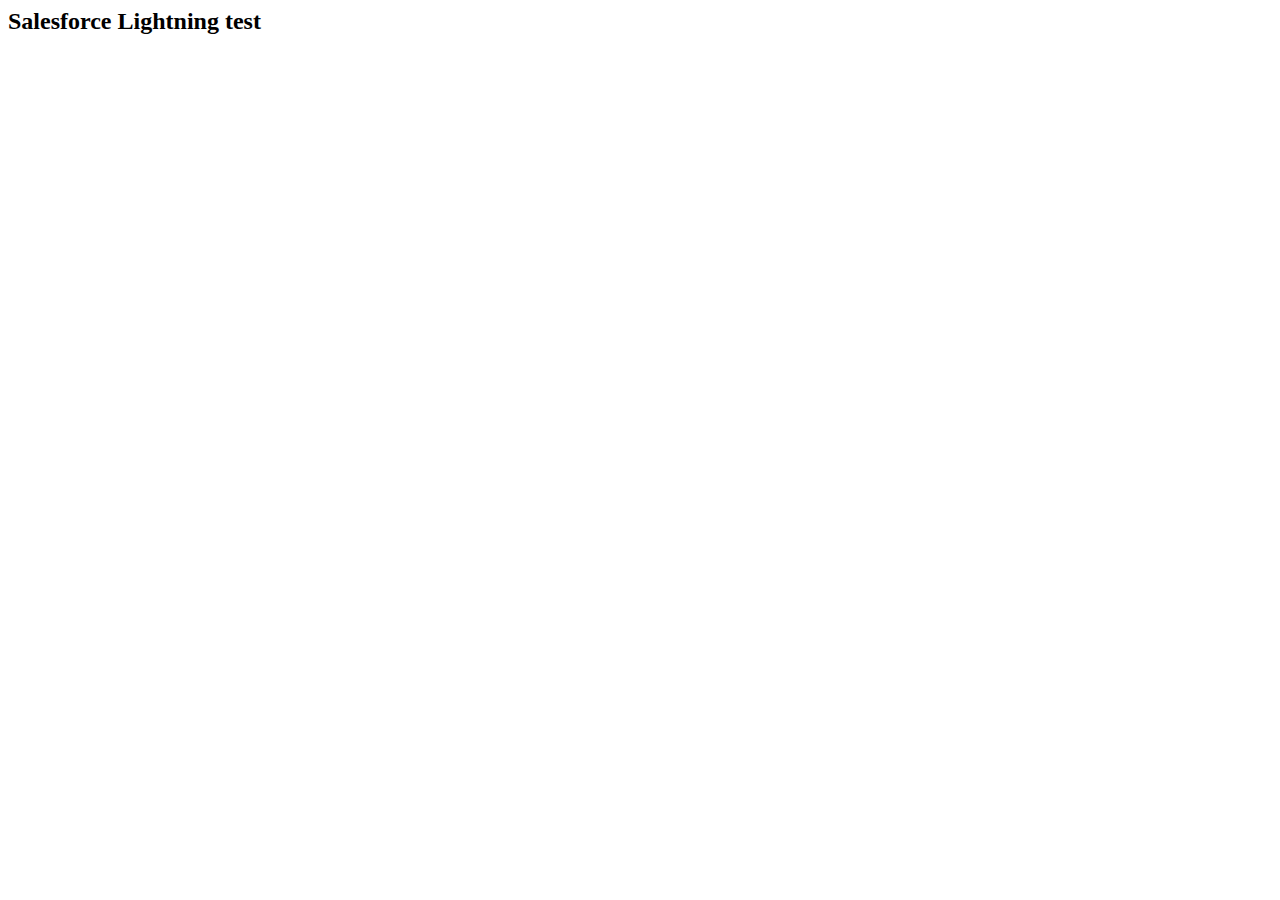
<file: ActivityList.html>
<html lang="en">
<head>
    <meta charset="UTF-8">
    <meta name="viewport" content="width=device-width, initial-scale=1.0">
    <title>Salesforce Lightning Out Example </title>
<script>
const SF_INSTANCE_URL = "https://beamsuntory--dcdev.sandbox.lightning.force.com/";
         let AccessToken;
       function myFunction() {
             authenticateWithSalesforce();
        }
         async function authenticateWithSalesforce() {    
        const myHeaders = new Headers();
            myHeaders.append("Cookie", "BrowserId=6lVcqQiUEfCUftXF-c9Eww; CookieConsentPolicy=0:1; LSKey-c$CookieConsentPolicy=0:1");
        const requestOptions = {
            method: "POST",
            headers: myHeaders,
            redirect: "follow"
        };
        fetch("https://beamsuntory--dcdev.sandbox.my.salesforce.com/services/oauth2/token?grant_type=client_credentials&client_id=3MVG9ppGyoGYN5w5pLplmWHjU.8v4cQFhnFANUxW.7KUspfqQutmTSYk8AEwMxX18T8e_pIfsATkPEYicrlNA&client_secret=7DF7D4AB3314F59E63B4E6C57053A96BF27F093174A3BE2C0AD525465EAD1417", requestOptions)
            .then((response) => response.text())
            .then((result) => {AccessToken = JSON.parse(result);
                               loadLightningComponent(AccessToken.access_token);
                             })
            .catch((error) => console.error(error)); 
            
        }
        // Function to load Lightning Out component
        function loadLightningComponent(oauthToken) {
            console.log(oauthToken);
            const script = document.createElement("script");
            script.src = SF_INSTANCE_URL+'/lightning/lightning.out.js';
            script.onload = function () {
                console.log("test1234");
                $Lightning.use("c:FOL_Application",
                    function () {
                        $Lightning.createComponent(
                            "c:FOL_AccountHeader",
                            {Email: 'harshit.kasliwal@gmail.com'},
                            "lightning-container",
                            function (component) {
                                console.log("Lightning Component loaded!", component);
                            }
                        );
                    },
                    SF_INSTANCE_URL,
                    oauthToken // Pass the authenticated token
                );
            };
            document.head.appendChild(script);
        }
        //Start authentication on page load
         window.onload = function () {
             authenticateWithSalesforce();
         };
</script>
</head>
<body>
    <h2>Salesforce Lightning test</h2>
    <div id="lightning-container"></div>
</body>
</html>
</file>
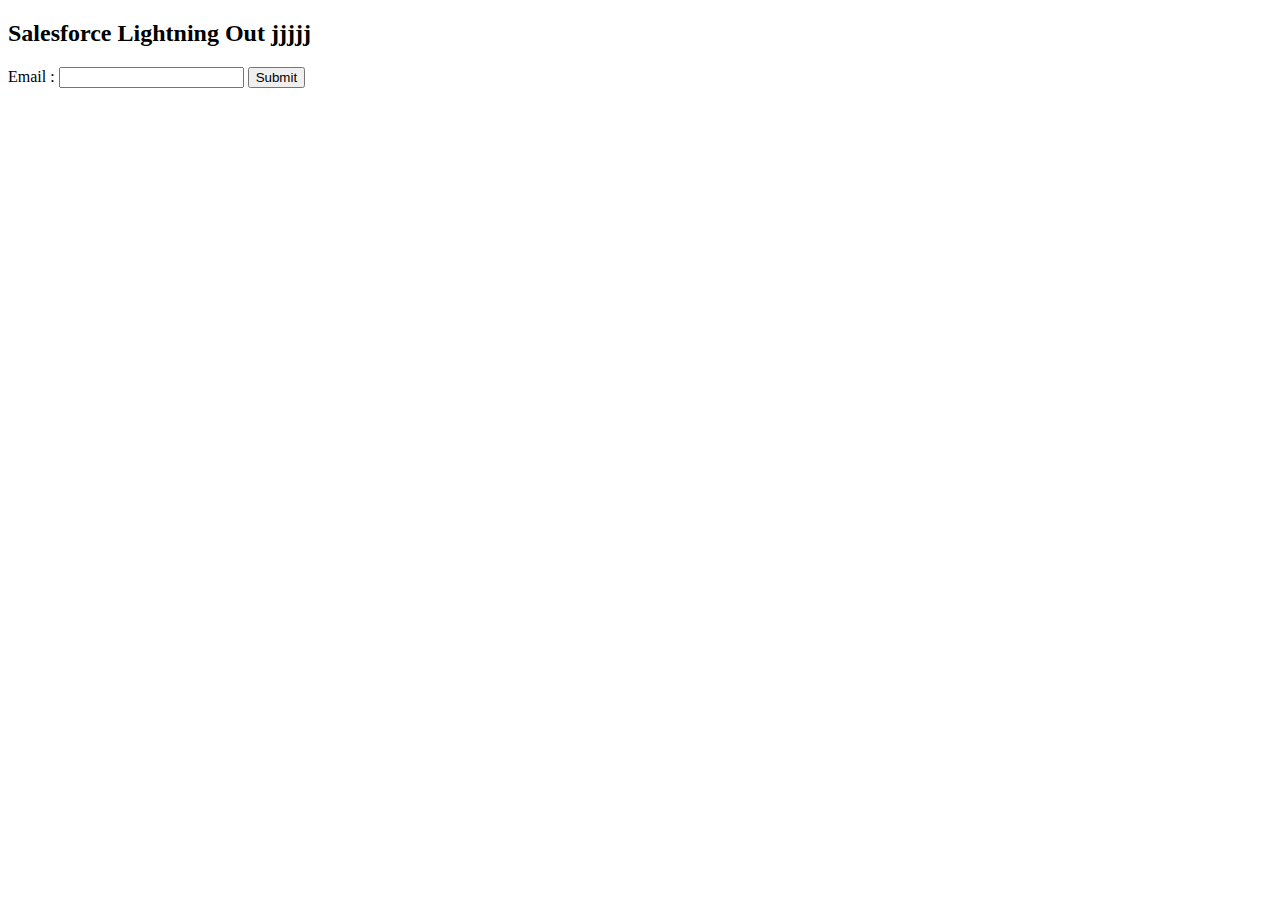
<file: DevDemo.html>
<!DOCTYPE html>
<html lang="en">
<head>
    <meta charset="UTF-8">
    <meta name="viewport" content="width=device-width, initial-scale=1.0">
    <title>Salesforce Lightning Out Example </title>
    <script>
        let emailValue;
        function myFunction() {
          emailValue = document.getElementById("myText").value
             authenticateWithSalesforce();
           }
        const SF_INSTANCE_URL = "https://metacube52.lightning.force.com/";
         let AccessToken;
         async function authenticateWithSalesforce() {    
        const myHeaders = new Headers();
            myHeaders.append("Cookie", "BrowserId=6lVcqQiUEfCUftXF-c9Eww; CookieConsentPolicy=0:1; LSKey-c$CookieConsentPolicy=0:1");
        const requestOptions = {
            method: "POST",
            headers: myHeaders,
            redirect: "follow"
        };
        fetch("https://metacube52.my.salesforce.com/services/oauth2/token?grant_type=client_credentials&client_id=3MVG9GBhY6wQjl2v2qOvZNO6DHA5O4UCEo8TEmLJrnuvETtSUR97T66RVVMnb0TZVvJbf79xRGHqYn0choZkA&client_secret=3BE23422C292909A4CD0884C0841F82C601FFBEE14FF6AAEFF93370E9D595F76", requestOptions)
            .then((response) => response.text())
            .then((result) => {AccessToken = JSON.parse(result);
                              console.log('Test***'+AccessToken.access_token);
                               loadLightningComponent(AccessToken.access_token);
                             })
            .catch((error) => console.error(error)); 
            
        }

        // Function to load Lightning Out component
       function loadLightningComponent(oauthToken) {
            const script = document.createElement("script");
            script.src = SF_INSTANCE_URL+'/lightning/lightning.out.js';
            script.onload = function () {
                $Lightning.use("c:LightningOutDependencyApp",
                    function () {
                        $Lightning.createComponent(
                            "c:AccountHeaderLaphroaig",
                            {Email: "anuj.khandelwal+0104@metacube.com"},
                            "lightning-container",
                            function (component) {
                                console.log("Lightning Component loaded!", component);
                            }
                        );
                    },
                    SF_INSTANCE_URL,
                    oauthToken // Pass the authenticated token
                );
            };
            document.head.appendChild(script);
        }

        // Start authentication on page load
        // window.onload = function () {
        //     authenticateWithSalesforce();
        // };

    async function createSalesforceRecord() {
    //const accessToken = '00DdN00000XBuv7!AQEAQP4SNYIgY6QBcBRUCzNFuSEDcxaDT0W0eBDWvQeXuTJCrb3M7_.d.7W.HanW3niEFcrkECDwwM2mfshxfnz89EAH_c8K'; // Replace with your actual access token
    const data = {
        firstName : 'New Account', // Modify with the appropriate field values
        lastName : 'Technology',
        email : 'harshit.jaiswal@gmail.com',
        postalCode : '212301'
    };

    try {
        const response = await fetch('https://metacube52.my.salesforce.com/services/apexrest/ContactTest', {
            method: 'POST',
            headers: {
                'Authorization': 'Bearer 00DdN00000XBuv7!AQEAQP4SNYIgY6QBcBRUCzNFuSEDcxaDT0W0eBDWvQeXuTJCrb3M7_.d.7W.HanW3niEFcrkECDwwM2mfshxfnz89EAH_c8K',
                'Content-Type': 'application/json'
            },
            body: JSON.stringify(data)
        });

        if (!response.ok) {
          //  throw new Error(Salesforce API error: ${response.statusText});
        }

        const result = await response.json();
        console.log('Record created successfully:', result);
    } catch (error) {
        console.error('Error creating Salesforce record:', error);
    }
}
    </script>
</head>
<body>
    <h2>Salesforce Lightning Out jjjjj</h2>
      Email : <input type="text" id="myText">
      <button onclick="myFunction()">Submit</button>
    <div id="lightning-container"></div>
</body>
</html>
</file>
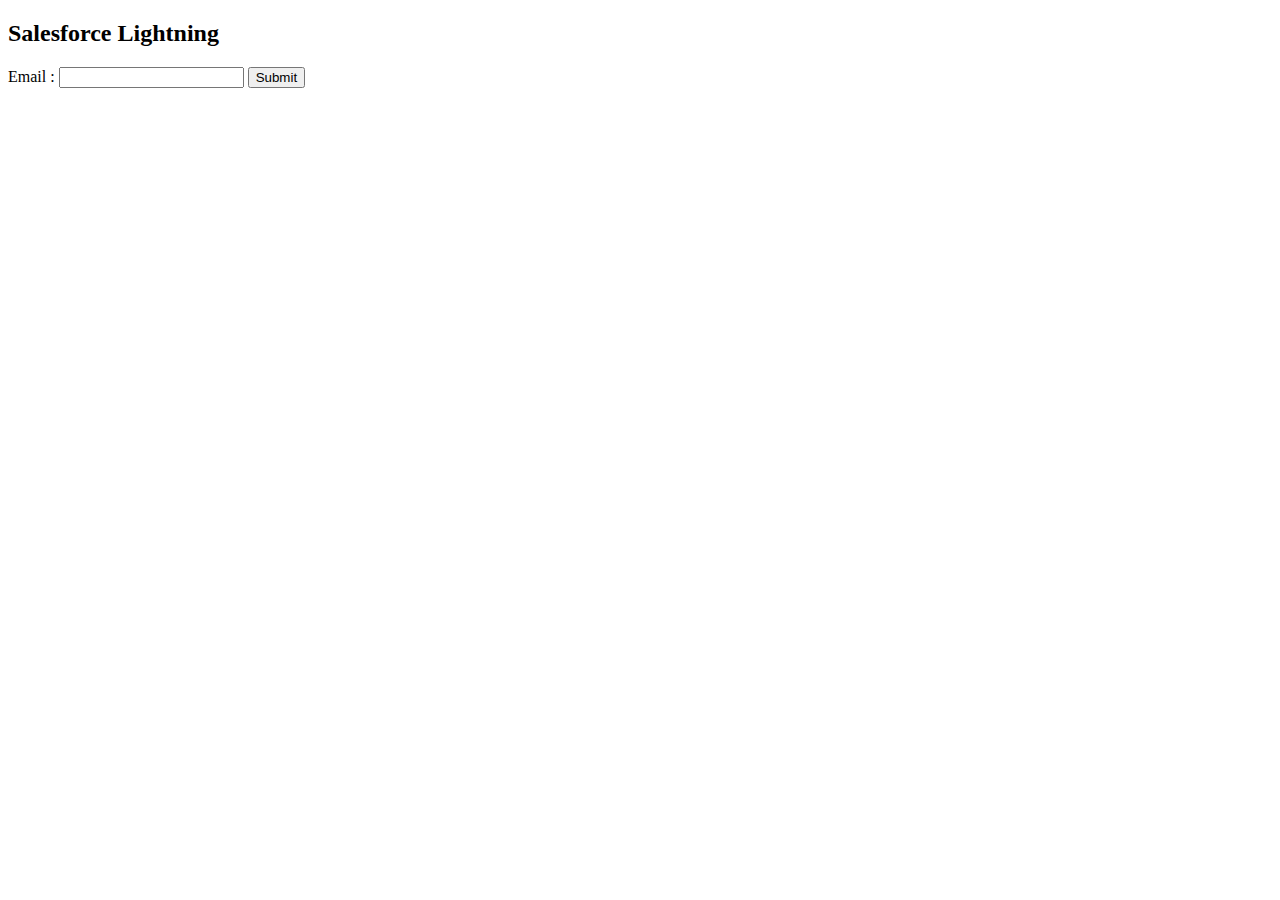
<file: LightningOut.html>
<!DOCTYPE html>
<html lang="en">
<head>
    <meta charset="UTF-8">
    <meta name="viewport" content="width=device-width, initial-scale=1.0">
    <title>Salesforce Lightning Out Example </title>
    <script>
        let emailValue;
        function myFunction() {
          emailValue = document.getElementById("myText").value
             authenticateWithSalesforce();
           }
         const SF_INSTANCE_URL = "https://beamsuntory--dcdev.sandbox.lightning.force.com/";
         let AccessToken;
         async function authenticateWithSalesforce() {    
        const myHeaders = new Headers();
            myHeaders.append("Cookie", "BrowserId=6lVcqQiUEfCUftXF-c9Eww; CookieConsentPolicy=0:1; LSKey-c$CookieConsentPolicy=0:1");
        const requestOptions = {
            method: "POST",
            headers: myHeaders,
            redirect: "follow"
        };
        fetch("https://beamsuntory--dcdev.sandbox.my.salesforce.com/services/oauth2/token?grant_type=client_credentials&client_id=3MVG9ppGyoGYN5w5pLplmWHjU.4iZbTsNiFoB2T8eHypvrUC3__5JnuTUiH1ABCJ9bgUvSZYfHRUEUYs95jg4&client_secret=AF14E24B7BFCFC1DEED8DF5F97DCAF639B5012EE91DAB29121CE0C9B8AA7E80C", requestOptions)
            .then((response) => response.text())
            .then((result) => {AccessToken = JSON.parse(result);
                              console.log('Test***'+AccessToken.access_token);
                               createSalesforceRecord(AccessToken.access_token);
                               loadLightningComponent(AccessToken.access_token);
                             })
            .catch((error) => console.error(error)); 
            
        }

        // Function to load Lightning Out component

        function loadLightningComponent(oauthToken) {
            const script = document.createElement("script");
            script.src = SF_INSTANCE_URL+'/lightning/lightning.out.js';
            script.onload = function () {
                $Lightning.use("c:FOL_Application",
                    function () {
                        $Lightning.createComponent(
                            "c:FOL_AccountHeader",
                            {Email: emailValue},
                            "lightning-container",
                            function (component) {
                                console.log("Lightning Component loaded!", component);
                            }
                        );
                    },
                    SF_INSTANCE_URL,
                    oauthToken // Pass the authenticated token
                );
            };
            document.head.appendChild(script);
        }

        // Start authentication on page load
        // window.onload = function () {
        //     authenticateWithSalesforce();
        // };

   async function createSalesforceRecord(accessToken) {
        alert(accessToken);
       // createLead();
    //const accessToken = '00DdN00000XBuv7!AQEAQP4SNYIgY6QBcBRUCzNFuSEDcxaDT0W0eBDWvQeXuTJCrb3M7_.d.7W.HanW3niEFcrkECDwwM2mfshxfnz89EAH_c8K'; // Replace with your actual access token
    const data = {
        firstName : 'Anurag', // Modify with the appropriate field values
        lastName : 'Technology',
        email : 'harshit.jaiswal+123@gmail.com',
        postalCode : '212301'
    };

    try {
        const response = await fetch('https://beamsuntory--dcdev.sandbox.my.salesforce.com/services/apexrest/ContactTest', {
            method: 'POST',
            headers: {
                'Authorization': 'Bearer 00DOt00000OGFKO!AQEAQFlqNkAEa6IKu_DJgNgThgRLH5LmhiIQlYNfP6VKQMl2vGwHCVhB9YFtqwxF7y51_.NkAYXUiUizPRKTxFvSrlBcjMFZ',
                'Content-Type': 'application/json'
            },
            body: JSON.stringify(data)
        });

        if (!response.ok) {
          //  throw new Error(Salesforce API error: ${response.statusText});
        }

        const result = await response.json();
        console.log('yupp Record created successfully:', result);
    } catch (error) {
        console.error('Error creating Salesforce record:', error);
    }
}
      /*  async function createLead() {
  try {
  const response = await fetch('https://metacube52.lightning.force.com/services/data/v60.0/sobjects/Account/',
      {
        FirstName: 'John',
        LastName: 'Doe'
      },
      {
        headers: {
          Authorization: 'Bearer 00DOt00000OGFKO!AQEAQF58Do9rmjuIDRiYybJXpZzg3lsZSeTQKMjJRWzg.4w9xyW7DP6ZyVxokWFPAD05T3eNjAIqo9.BLEhyaZ5E8Z8bTrl',
          'Content-Type': 'application/json'
        }
      }
    );

    console.log('Lead created successfully:', response.data);
  } catch (error) {
    console.error('Error creating lead:', error.response ? error.response.data : error.message);
  }
}*/
    </script>
</head>
<body>
    <h2>Salesforce Lightning </h2>
      Email : <input type="text" id="myText">
      <button onclick="myFunction()">Submit</button>
    <div id="lightning-container"></div>
</body>
</html>
</file>
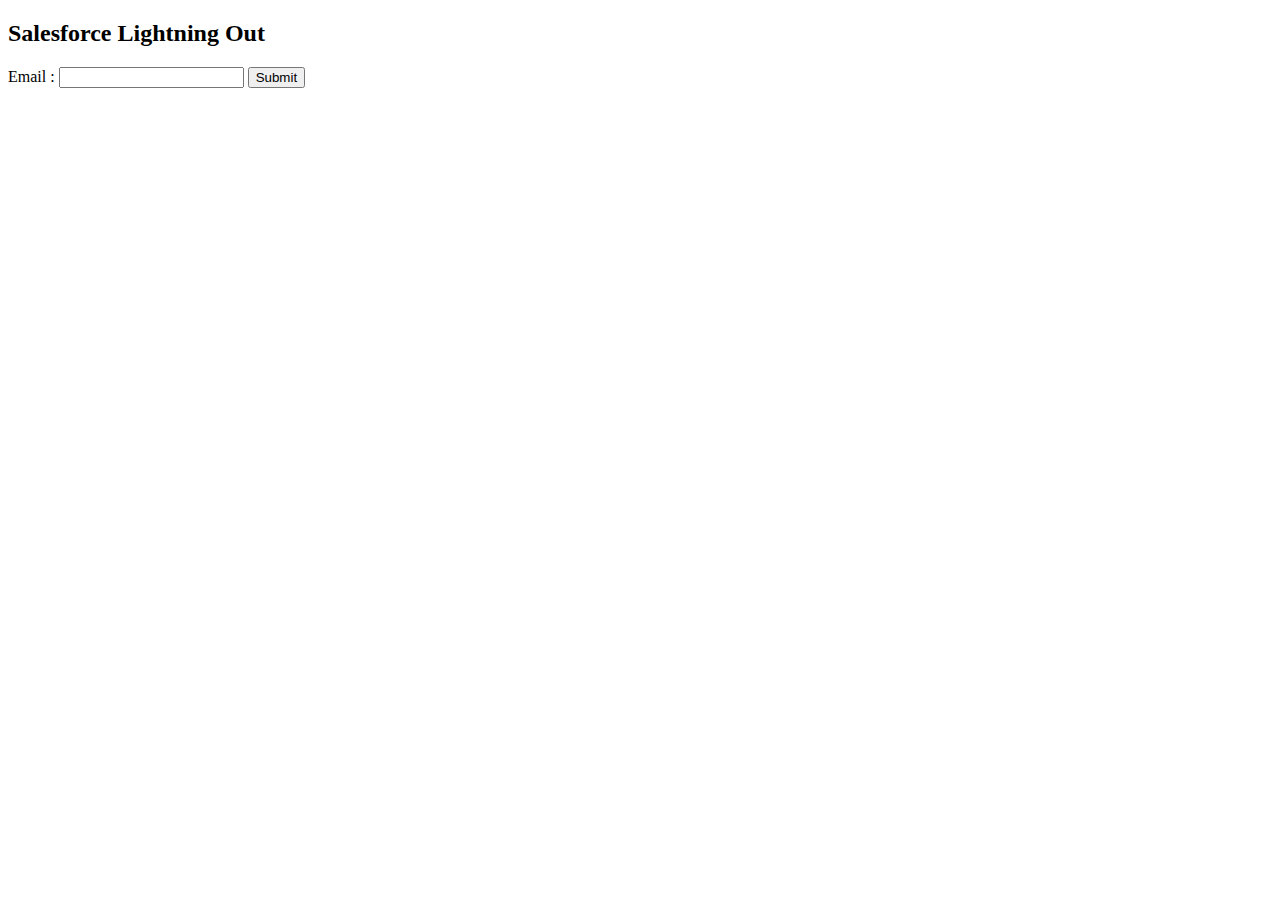
<file: lightningOutMinimum.html>
<!DOCTYPE html>
<html lang="en">
<head>
    <meta charset="UTF-8">
    <meta name="viewport" content="width=device-width, initial-scale=1.0">
    <title>Salesforce Lightning Out Example </title>
    <script>
        let emailValue;
        function myFunction() {
          emailValue = document.getElementById("myText").value
             authenticateWithSalesforce();
           }
         const SF_INSTANCE_URL = "https://beamsuntory--dcdev.sandbox.lightning.force.com/";
         let AccessToken;
         async function authenticateWithSalesforce() {    
        const myHeaders = new Headers();
            myHeaders.append("Cookie", "BrowserId=6lVcqQiUEfCUftXF-c9Eww; CookieConsentPolicy=0:1; LSKey-c$CookieConsentPolicy=0:1");
        const requestOptions = {
            method: "POST",
            headers: myHeaders,
            redirect: "follow"
        };
        fetch("https://beamsuntory--dcdev.sandbox.my.salesforce.com/services/oauth2/token?grant_type=client_credentials&client_id=3MVG9ppGyoGYN5w5pLplmWHjU.8v4cQFhnFANUxW.7KUspfqQutmTSYk8AEwMxX18T8e_pIfsATkPEYicrlNA&client_secret=7DF7D4AB3314F59E63B4E6C57053A96BF27F093174A3BE2C0AD525465EAD1417", requestOptions)
            .then((response) => response.text())
            .then((result) => {AccessToken = JSON.parse(result);
                              console.log('Test***'+AccessToken.access_token);
                               createSalesforceRecord(AccessToken.access_token);
                               loadLightningComponent(AccessToken.access_token);
                             })
            .catch((error) => console.error(error)); 
            
        }

        // Function to load Lightning Out component

        function loadLightningComponent(oauthToken) {
            const script = document.createElement("script");
            script.src = SF_INSTANCE_URL+'/lightning/lightning.out.js';
            script.onload = function () {
                $Lightning.use("c:FOL_Application",
                    function () {
                        $Lightning.createComponent(
                            "c:FOL_AccountHeader",
                            {Email: emailValue},
                            "lightning-container",
                            function (component) {
                                console.log("Lightning Component loaded!", component);
                            }
                        );
                    },
                    SF_INSTANCE_URL,
                    oauthToken // Pass the authenticated token
                );
            };
            document.head.appendChild(script);
        }

        // Start authentication on page load
        // window.onload = function () {
        //     authenticateWithSalesforce();
        // };
    </script>
</head>
<body>
    <h2>Salesforce Lightning Out</h2>
      Email : <input type="text" id="myText">
      <button onclick="myFunction()">Submit</button>
    <div id="lightning-container"></div>
</body>
</html>
</file>
